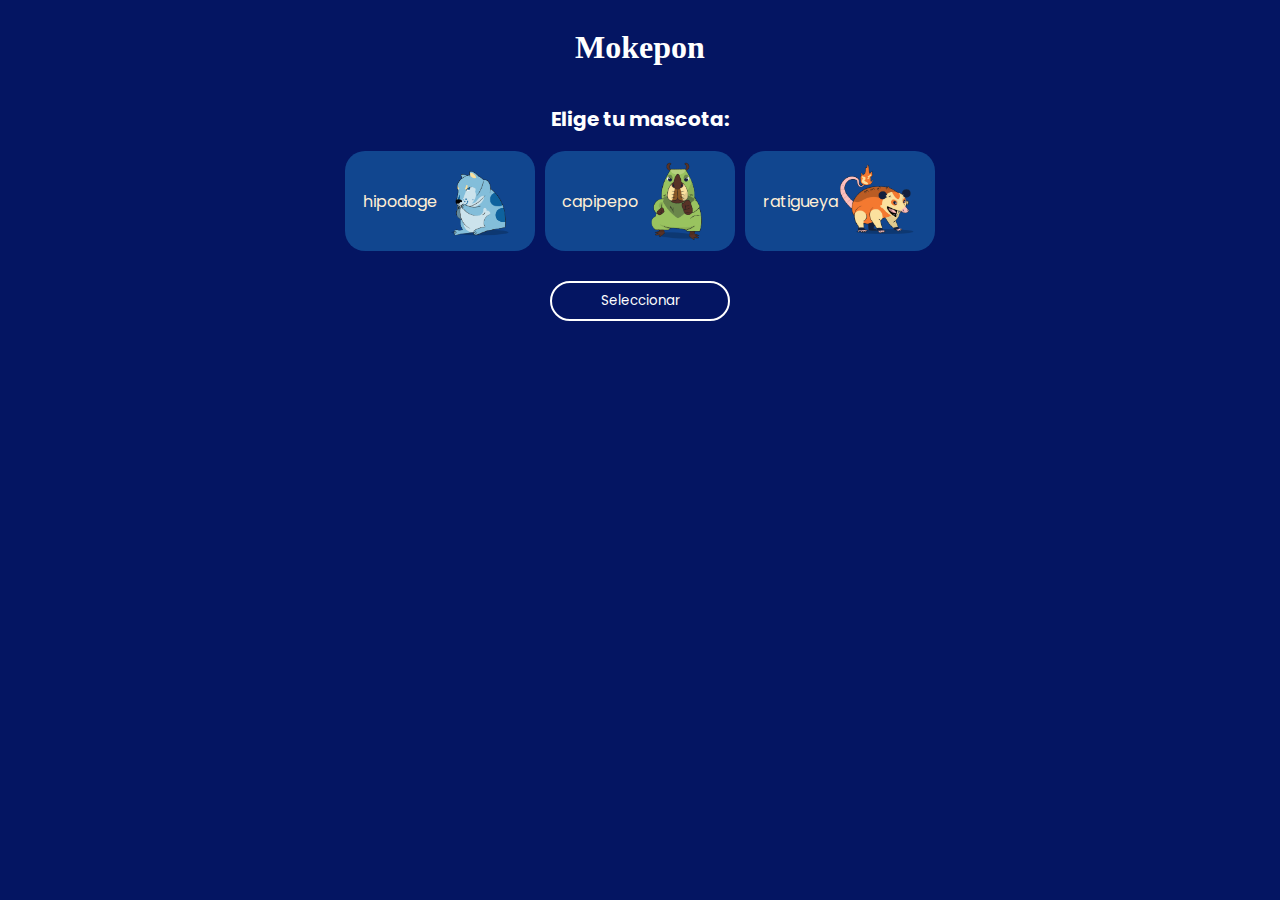
<file: public/index.html>
<!DOCTYPE html>
<html>

<head>
    <meta charset="utf-8" />
    <title>MOKEPON!</title>
    <link rel="stylesheet" href="./style.css">
    <meta name="viewport" content="width=device-width, initial-scale=1.0">
</head>

<body>
    <!-- SELECCIONAR EL MOKEPON -->
    <section id="seleccionar-mascota">
        <h1 class="titulo"> Mokepon </h1>
        <h2 class="subtitulo"> Elige tu mascota: </h2>

        <div id="contenedor-tarjetas" class="tarjetas">
        </div>
        
        <button id="boton-mascota">Seleccionar</button>
    </section>
    
    <!-- CANVAS -->
    <section id="ver-mapa">
        <h1 class="titulo"> Recorre el mapa con tu mokepon </h1>
        <canvas id="mapa">
        </canvas>    
        <button onmouseup="detenerMovimiento()" onmousedown="moverArriba()">Arriba</button>
        <div>
            <button ontouchstart="moverIzquierda()" ontouchend="detenerMovimiento()" onmouseup="detenerMovimiento()" onmousedown="moverIzquierda()">Izquierda</button>
            <button ontouchstart="moverAbajo()" ontouchend="detenerMovimiento()" onmouseup="detenerMovimiento()" onmousedown="moverAbajo()">Abajo</button>
            <button ontouchstart="moverDerecha()" ontouchend="detenerMovimiento()" onmouseup="detenerMovimiento()" onmousedown="moverDerecha()">Derecha</button>
        </div>
        
    </section>


    <!-- ATAQUES -->
    
    <section id="seleccionar-ataque">
        
        <h1 class="titulo"> Mokepon </h1>
        
        <h2 class="subtitulo"> Elige tu ataque: </h2>
        
        <div id="contenedor-ataques" class="tarjetas-ataques">
        </div>
        
        <div id="mensajes">
            <p id="resultado"> Vamos prro! </p>
            <section id="reiniciar">
                <button id="boton-reiniciar">Reiniciar</button>
            </section>
        </div>
        
        <div class="ataques">
            <div class="hijo-ataque">
                <p id="vidas-jugador">3</p>
                <p id="selmasc"></p>
                <div id="ataques-del-jugador"></div>
            </div>
            <div class="hijo-ataque">
                <p id="vidas-enemigo">3</p>
                <p id="mascota-enemy"></p>
                <div id="ataques-del-enemigo"></div>
            </div>
        </div>
        
    </section>
    
    
    <script src="./js/mokepon.js"></script>
</body>
</html>
</file>
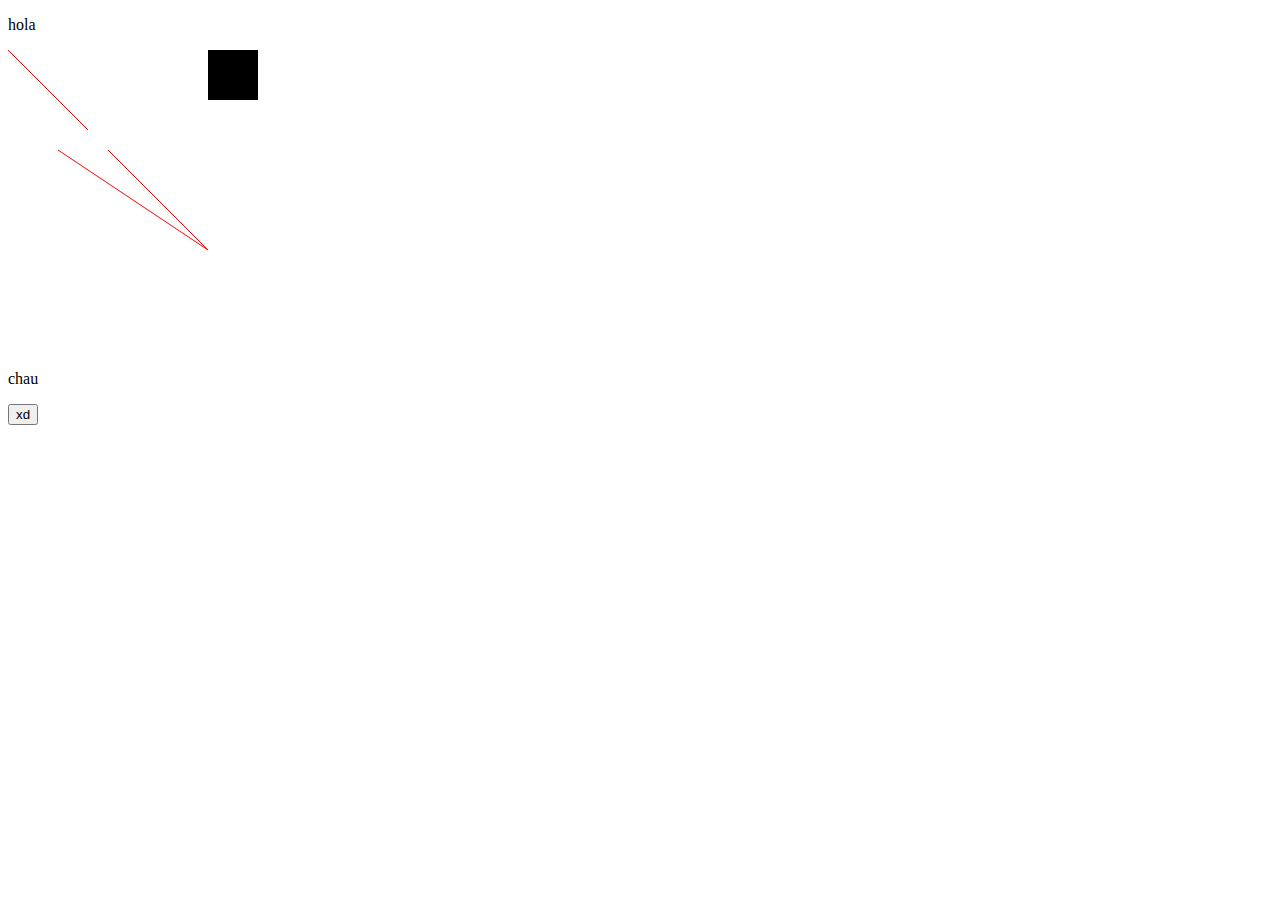
<file: public/cambita.html>
<!DOCTYPE html>
<html lang="en">
<head>
    <meta charset="UTF-8">
    <meta http-equiv="X-UA-Compatible" content="IE=edge">
    <meta name="viewport" content="width=device-width, initial-scale=1.0">
    <title>prueba canva</title>
</head>
<body>
    <p>hola</p>
    <canvas id="dibujito" width="300" height="300"></canvas>
    <p>chau</p>

    <button onclick="volver()"> xd </button>
    <script src="./js/cambita.js">
    </script>
</body>
</html>
</file>
<file: public/style.css>
@import url('https://fonts.googleapis.com/css2?family=Fredoka+One&family=Poppins:wght@300&display=swap');
body {
    font-family: 'Poppins', sans-serif;
    background-color: #041562;
}

#seleccionar-mascota {
    display: flex;
    flex-direction: column;
    justify-content: center;
    align-items: center;
}

.titulo {
    color: white;
    font-size: 32px;
    font-family: 'Fredoka', cursive;
}

.subtitulo {
    color: white;
    font-size: 20px;
}
.tarjetas, .tarjetas-ataques {
    display: flex;
    gap: 10px;
}

.tarjeta-de-mokepon {
  width: 190px; 
  height: 100px; 
  color: papayawhip;
  background-color: #11468F;
  padding: 10px;
  box-sizing: border-box;
  border-radius: 20px;
  display: flex;
  justify-content: center;
  align-items: center;
}

.tarjeta-de-mokepon img {
    width: 80px;
}

#boton-mascota {
    width: 180px;
    height: 40px;
    border-radius: 20px;
    background-color: transparent;
    border: 2px solid white;
    color: white;
    font-family: 'Poppins', sans-serif;
    margin-top: 30px;
}
input {
    display: none;
}

input:checked + label {
    background-color: #5D8BF4;
}

#seleccionar-ataque {
    display: none;
    flex-direction: column;
    align-items: center;
}

.boton-de-ataque {
    background-color: #11468F;
    padding: 10px;
    box-sizing: border-box;
    border-radius: 20px;
    border-color: transparent;
    width: 100px;
    color: white;
    font-family: 'Poppins', sans-serif;
}

#mensajes {
    width: 200px;
    background: #eeeeee;
    padding: 20px;
    margin-top: 20px;
    margin-bottom: 20px;
    border-radius: 20px;
    display: flex;
    align-items: center;
    flex-direction: column;
}

#boton-reiniciar {
    border-radius: 20px;
    color: #11468F;
    border-color: #11468F;
    font-family: 'Poppins', sans-serif;
}

.ataques {
    display: grid;
    grid-template-columns: 100px 100px;
    font-family: 'Poppins', sans-serif;
    color: white;
    gap: 20px;
}

.hijo-ataque {
    display: flex;
    flex-direction: column;
    align-items: center;
    border-radius: 20px;
    background-color: #11468F;
}

#ver-mapa {
    flex-direction: column;
    align-items: center;
    justify-content: center;

}

button {
    user-select: none;
}

#ver-mapa button {
    width: 80px;
    height: 40px;
    border-radius: 20px;
    background-color: transparent;
    border: 2px solid white;
    color: white;
    font-family: 'Poppins', sans-serif;
    margin: 10px 0px 10px;
}
#mapa {
    border: 2px solid white;
}

@media (max-width: 590px) {
    .tarjetas, .tarjetas-ataques {
        display: flex;
        flex-direction: column;
    }
    /* #ver-mapa div {
       display: flex; 
       align-items: center;
       flex-direction: column;
    } */
}
</file>
